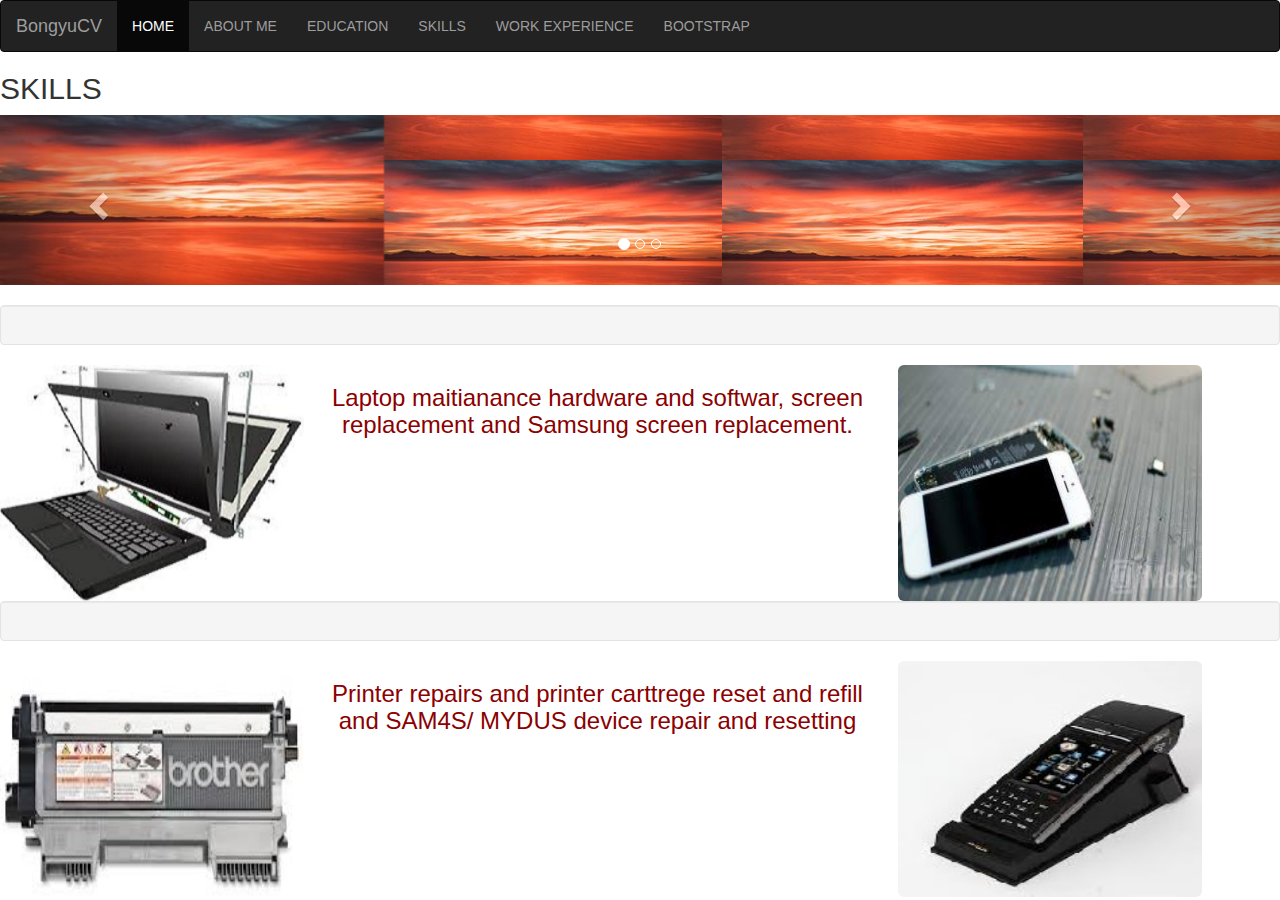
<file: Skills.html>
<!DOCTYPE html>
<htm>
<head>
<title>BongyuCV</title>
<!-- Latest compiled and minified CSS -->
<link rel="stylesheet" href="https://maxcdn.bootstrapcdn.com/bootstrap/3.3.7/css/bootstrap.min.css">

<!-- jQuery library -->
<script src="https://ajax.googleapis.com/ajax/libs/jquery/3.2.1/jquery.min.js"></script>

<!-- Latest compiled JavaScript -->
<script src="https://maxcdn.bootstrapcdn.com/bootstrap/3.3.7/js/bootstrap.min.js"></script>

<link rel="stylesheet" type="text/css" href="css/StyleCA.css"/>
</head>
<body>
	<nav class="navbar navbar-inverse">
  <div class="container-fluid">
    <div class="navbar-header">
      <a class="navbar-brand" href="Home.html">BongyuCV</a>
    </div>
    <ul class="nav navbar-nav">
				<li class="active"><a href="Home.html">HOME</a></li>
				<li><a href="AboutMe.html">ABOUT ME</a></li>
				<li><a href="Education.html">EDUCATION</a></li>
				<li><a href="Skills.html">SKILLS</a></li>
				<li><a href="workExp.html">WORK EXPERIENCE</a></li>
				<li><a href="index.html">BOOTSTRAP</a></li>
			</ul>
    
  </div>
</nav>



  <h2>SKILLS</h2>  
  <div id="myCarousel" class="carousel slide" data-ride="carousel">
  
    <!-- Indicators -->
    <ol class="carousel-indicators">
      <li data-target="#myCarousel" data-slide-to="0" class="active"></li>
      <li data-target="#myCarousel" data-slide-to="1"></li>
      <li data-target="#myCarousel" data-slide-to="2"></li>
    </ol>

    <!-- Wrapper for slides -->
    <div class="carousel-inner">

      <div class="item active">
        <img src="carousel/sun.jpg" alt="brother" style="width:30%;">
      </div>
	<div class="item">
        <img src="carousel/sun.jpg" alt="laptop" style="width:30%;">
      </div>
    
      <div class="item">
        <img src="carousel/sun.jpg" alt="keybd" style="width:30%;">
      </div>
	  
    </div>

    <!-- Left and right controls -->
    <a class="left carousel-control" href="#myCarousel" data-slide="prev">
      <span class="glyphicon glyphicon-chevron-left"></span>
      <span class="sr-only">Previous</span>
    </a>
    <a class="right carousel-control" href="#myCarousel" data-slide="next">
      <span class="glyphicon glyphicon-chevron-right"></span>
      <span class="sr-only">Next</span>
    </a>
  </div>
</div>

 <br>
 
	<div class="well"></div>
	<div>

	
	<div>
		<div class="row"> 

		<div class="col-sm-3"> <img src="Image/screen.jpg" class="img-rounded" alt="screen" width="304" height="236"> 
		</div>
		<div class="container">
		<div id="col1">
		<div class="col-sm-6"> <h3> Laptop maitianance hardware and softwar, screen replacement and Samsung screen replacement.<h3></div>
			</div>
		<div class="col-sm-3"><img src="Image/samsungtab.jpg" class="img-rounded" alt="samsungtab" width="304" height="236"> 
		</div>
	
		</div>
	</div>
	
<div class="well"></div>
	
	<div>
	
		<div class="row"> 
		<div class="col-sm-3"><img src="Image/Toner1.jpg" class="img-rounded" alt="Toner1" width="304" height="236"> 
		</div>
		<div class="container">
		<div id="col2">
		<div class="col-sm-6"><h3>Printer repairs and printer carttrege reset and refill and SAM4S/ MYDUS device repair and resetting<h3></div>
		
		<div class="col-sm-3"><img src="Image/mydus.jpg" class="img-rounded" alt="mydus" width="304" height="236"> 
		</div>
		
		</div>
	</div>
	</div>
	</div>

		</div>
	
		
		
	</div>

</body>
</html>
</file>
<file: css/StyleCA.css>
#aboutMe, #education, #skills, #workExp, header{
		margin-left: 	5em; 
		padding-top:	2em;
		
	}
	  
	header {
		color:			green;
	}
	  
	header p{
		color:			black;
		padding:		0em 0em 0em 2em;
		padding-top:	0em;
	}
  
  .jumbotron{
		background-image: url('../Image/lights.jpg');
		color: white;
		background-attachment: fixed;
		min-height:400px;
		margin-top:0px;
		margin-bottom: 8px
	  }
	#welcomeButtons {
		
		display: 		table;
		margin: 		0 auto;
	
	}
	#check{
		background-color :transparent;
	}
	#bon{
		margin-left: 2em;
	}
	#workpic{
		margin-left:2em;
		
	}
	#ul.b {
    list-style-type: square;
	}
	#tall{
		margin-right:1em;
	}

	#bongyu{
		width : 50%;
	    margin-left: 2em;
	}

	#exams{
		padding-top: 1em;
		background-image: url('../Image/woods.jpg');
		background-attachment: fixed;
		}
	.uppercase {
    text-transform: uppercase;
	}
	.I-uppercase{
	  text-transform: uppercase;	
	}
	.b-uppercase{
		 text-transform: uppercase;
	}
	.a-uppercase{
		 text-transform: uppercase;
	}
	#carousel-generic{
		
		padding-left: 20em;
		padding-bottom: 5em;
		
	}
	#h3-h3 {
		color:blue;
	}
	
	#text{
		color-solid: blue
	}
	.carinn{
	padding-left: 2px;	
	}
.btn-success {
    color: #fff;
    background-color:#9933CC;
    border-color: #9933CC;	
}
.h2{
	color: #007E33;
	background-color:#b71c1c; 
	text-align: center;
	width:304px;
}
#myCarousel{
	margin-top:0px;
	background-image: url('../Image/sun.jpg');
	background-color: #0277bd;
	background-attachment: fixed;
	width:;
	
	
	
}
#col1{
text-align:center;
color:#8B0000;	
	
}
#col2{
text-align: center;
color:#8B0000;	
}
#col3{
text-align: center;
color:#8B0000;
size:12;
}
#abutMe{
	text-align:2em;
	padding-top: 2em;
}

color:#8B0000;
.p2{
	padding-left:10px;
	
}
.fa {
  padding: 20px;
  font-size: 30px;
  width: 30px;
  text-align:center;
  text-decoration: none;
  margin: 5px 2px;
  border-radius: 50%;
}

.fa:hover {
    opacity: 0.7
}
.fa-twitter {
  background: #55ACEE;
  color: white;
}

.fa-linkedin {
  background: #007bb5;
  color: white;
}
.fa-facebook {
  background: #3B5998;
  color: white;
}
 *{box-sizing: border-box;}
ul {list-style-type: none;}
body {font-family: Verdana, sans-serif;}

.month {
    padding: 70px 25px;
    width: 100%;
    background: #1abc9c;
    text-align: center;
}

.month ul {
    margin: 0;
    padding: 0;
}

.month ul li {
    color: white;
    font-size: 20px;
    text-transform: uppercase;
    letter-spacing: 3px;
}

.month .prev {
    float: left;
    padding-top: 10px;
}

.month .next {
    float: right;
    padding-top: 10px;
}

.weekdays {
    margin: 0;
    padding: 10px 0;
    background-color: #ddd;
}

.weekdays li {
    display: inline-block;
    width: 13.6%;
    color: #666;
    text-align: center;
}

.days {
    padding: 10px 0;
    background: #eee;
    margin: 0;
}

.days li {
    list-style-type: none;
    display: inline-block;
    width: 13.6%;
    text-align: center;
    margin-bottom: 5px;
    font-size:12px;
    color: #777;
}

.days li .active {
    padding: 5px;
    background: #1abc9c;
    color: white !important
}

/* Add media queries for smaller screens */
@media screen and (max-width:720px) {
    .weekdays li, .days li {width: 13.1%;}
}

@media screen and (max-width: 420px) {
    .weekdays li, .days li {width: 12.5%;}
    .days li .active {padding: 2px;}
}

@media screen and (max-width: 290px) {
    .weekdays li, .days li {width: 12.2%;}
}


<div id="animated_div">CSS3<br><span style="font-size:10px;">Animation</span></div>
</file>
